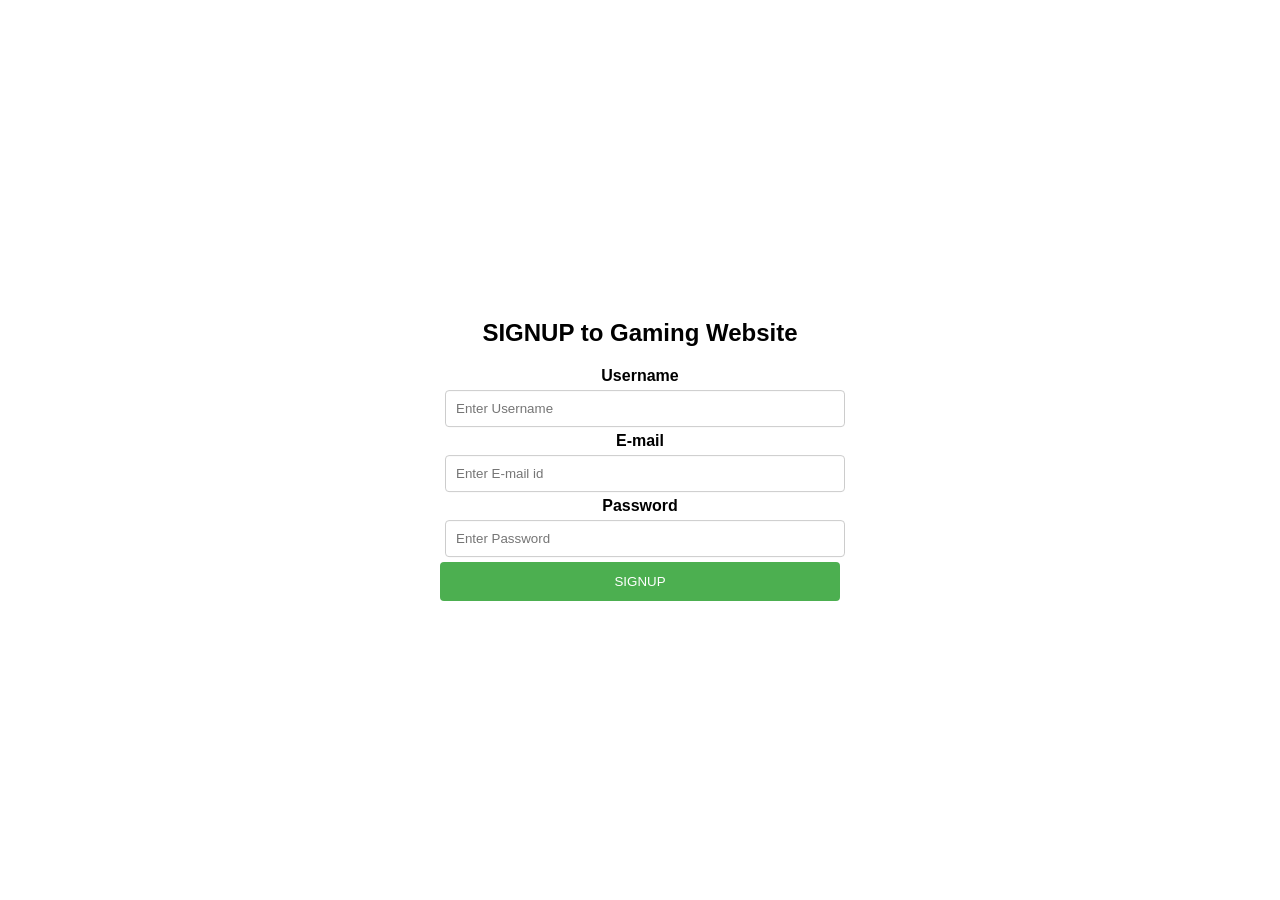
<file: signup.html>
<html>
<head>
	<title>SIGNUP Page</title>
	<style>
		body {
            background-image: url(https://t3.ftcdn.net/jpg/03/55/60/70/240_F_355607062_zYMS8jaz4SfoykpWz5oViRVKL32IabTP.jpg);
			background-size: cover;
			font-family: Arial, sans-serif;
		}
		
		form {
			border: 2px solid #cccccc00;
			background-color: rgba(255, 255, 255, 0);
			width: 400px;
			margin: 0 auto;
			padding: 20px;
			text-align: center;
			position: absolute;
			top: 50%;
			left: 50%;
			transform: translate(-50%, -50%);
		}
		
		input[type=text], input[type=e-mail], input[type=password] {
			padding: 10px;
			margin: 5px;
			border: 1px solid #ccc;
			border-radius: 4px;
			box-sizing: border-box;
			width: 100%;
		}
		
		button {
			background-color: #4CAF50;
			color: white;
			padding: 12px 20px;
			border: none;
			border-radius: 4px;
			cursor: pointer;
			width: 100%;
		}
		
		button:hover {
			background-color: #45a049;
		}
	</style>
</head>
<body>
	<form>
		<h2>SIGNUP to Gaming Website</h2>
		<label for="username"><b>Username</b></label>
		<input type="text" placeholder="Enter Username" id="username" required>
		<label for="e-mail"><b> E-mail</b></label>
        <input type="e-mail" placeholder="Enter E-mail id" id="e-mail" required>
		<label for="password"><b>Password</b></label>
		<input type="password" placeholder="Enter Password" id="password" required>
		<button type="button" value="signup" id="SIGNUP">SIGNUP</button>
</body>
</html>
</file>
